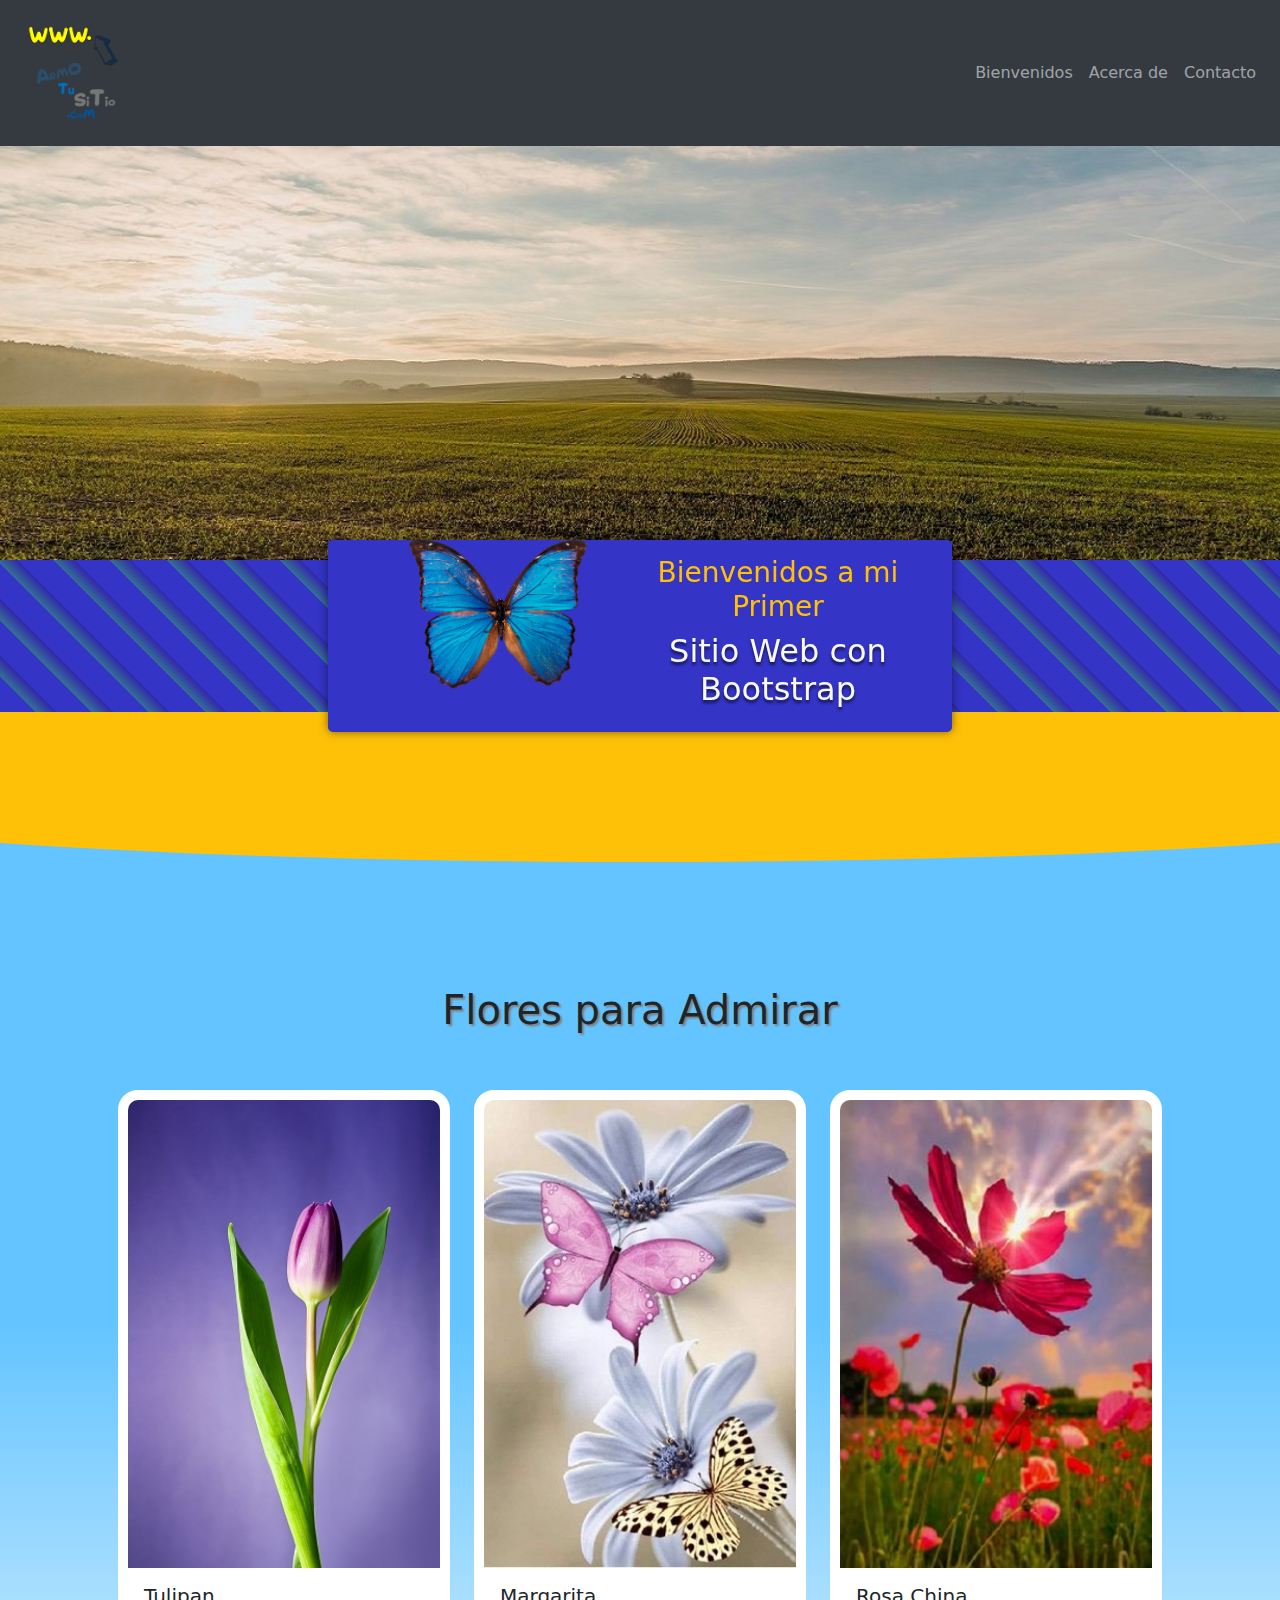
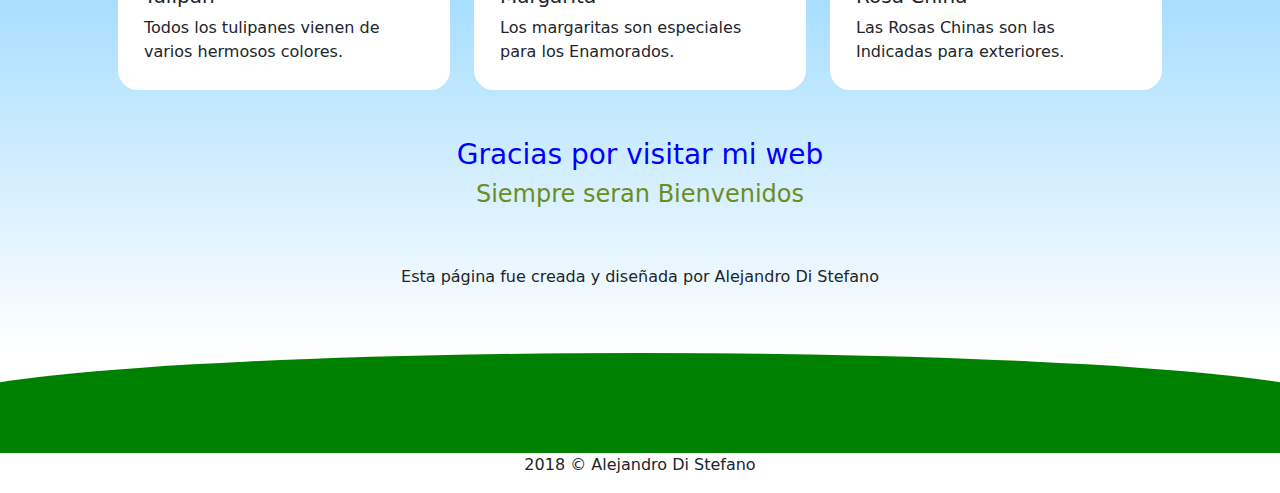
<file: index.html>
<!DOCTYPE html>
<html lang="es">

<head>
    <meta charset="UTF-8">
    <meta http-equiv="X-UA-Compatible" content="IE=edge">
    <meta name="viewport" content="width=device-width, initial-scale=1.0">
    <title>Bienvenidos</title>
    <link rel="stylesheet" href="./css/bootstrap.min.css">
    <link rel="stylesheet" href="./css/styles.css">
</head>

<body>
    <nav class="navbar navbar-expand-sm navbar-dark bg-dark">
        <div class="container-fluid">
            <a class="navbar-brand" href="#">
                <img src="./img/Logo.png" alt="Logotipo de Armotusitio">
            </a>
            <button class="navbar-toggler" type="button" data-toggle="collapse" data-target="#navbarsupportedcontent"
                aria-controls="navbarsupportedcontent" aria-expanded="false" aria-label="Toogle navigation">
                <span class="navbar-toggler-icon"> </span>
            </button>
            <div class="collapse navbar-collapse" id="navbarsupportedcontent">
                <ul class="navbar-nav ml-auto">
                    <li class="nav-item"><a class="nav-link" href="index.html">Bienvenidos</a></li>
                    <li class="nav-item"><a class="nav-link" href="abbout.html">Acerca de</a></li>
                    <li class="nav-item"><a class="nav-link" href="contacto.html">Contacto</a></li>
                </ul>
            </div>
        </div>
    </nav>

    <div class="carousel slide" id="mainslider" data-ride="carousel">
        <div class="carousel-inner">
            <div class="carousel-item active">
                <img src="./img/paisaje.jpg" alt="paisaje" class="d-blocj w-100">
            </div>
            <div class="carousel-item">
                <img src="./img/barca.jpg" alt="paisaje" class="d-blocj w-100">
            </div>
            <div class="carousel-item">
                <img src="./img/cielo.jpg" alt="paisaje" class="d-blocj w-100">
            </div>
        </div>

    </div>

    <div id="ribbon" class="container-fluid">
        <div id="birthday" class="container w-50 px-5 rounded-lg">

            <div class="row align-items-md-center">
                <div class="col-sm p-3">
                    <img src="./img/mariposa.png" class="w-100 mx-auto d-block" alt="mariposa">
                </div>

                <div class="col-sm p-3 text-light text-center">
                    <p class="text-warning h3">Bienvenidos a mi Primer</p>
                    <h4 class="h2 text-shadow"> Sitio Web con Bootstrap</h4>
                </div>
            </div>
        </div>
    </div>

    <div id="separador-ribbon">
        <div class="content bg-warning">

        </div>
    </div>

    <div id="flores">
        <div class="container-md p-5">
            <div class="row pt-5">
                <h1 class="text-center pb-5 pt-5 h1">Flores para Admirar</h1>
            </div>

            <div class="row">

                <div class="col-sm">
                    <div class="card w-100 card-border mb-5">
                        <img src="./img/flor01.jpg" class="card-img-top" alt="Flor1">
                        <div class="card-body">
                            <h5 class="card-tittle"> Tulipan </h5>
                            <p class="card-text"> Todos los tulipanes vienen de varios hermosos colores.</p>
                        </div>
                    </div>
                </div>

                <div class="col-sm">
                    <div class="card w-100 card-border mb-5">
                        <img src="./img/flor02.jpg" class="card-img-top" alt="Flor2">
                        <div class="card-body">
                            <h5 class="card-tittle"> Margarita </h5>
                            <p class="card-text"> Los margaritas son especiales para los Enamorados.</p>
                        </div>
                    </div>
                </div>

                <div class="col-sm">
                    <div class="card w-100 card-border mb-5">
                        <img src="./img/flor03.jpg" class="card-img-top" alt="Flor3">
                        <div class="card-body">
                            <h5 class="card-tittle"> Rosa China </h5>
                            <p class="card-text"> Las Rosas Chinas son las Indicadas para exteriores.</p>
                        </div>
                    </div>
                </div>

            </div>

            <div class="row">
                <div class="col">
                    <h3 class="text-center" style="color: blue;">Gracias por visitar mi web</h3>

                    <h4 class="text-center" style="color: olivedrab;">Siempre seran Bienvenidos</h4><br><br>

                    <p class="pie">Esta página fue creada y diseñada por Alejandro Di Stefano</p>
                </div>
            </div>
        </div>
    </div>

    <div id="separador-base">
        <div class="content bg-succes">
            
        </div>
    </div>
    <footer>
        <p style="text-align: center;">
            2018 &copy; Alejandro Di Stefano
        </p>
    </footer>

    <script src="./js/popper.min.js"></script>
    <script src="./js/bootstrap.min.js"></script>

</body>

</html>
</file>
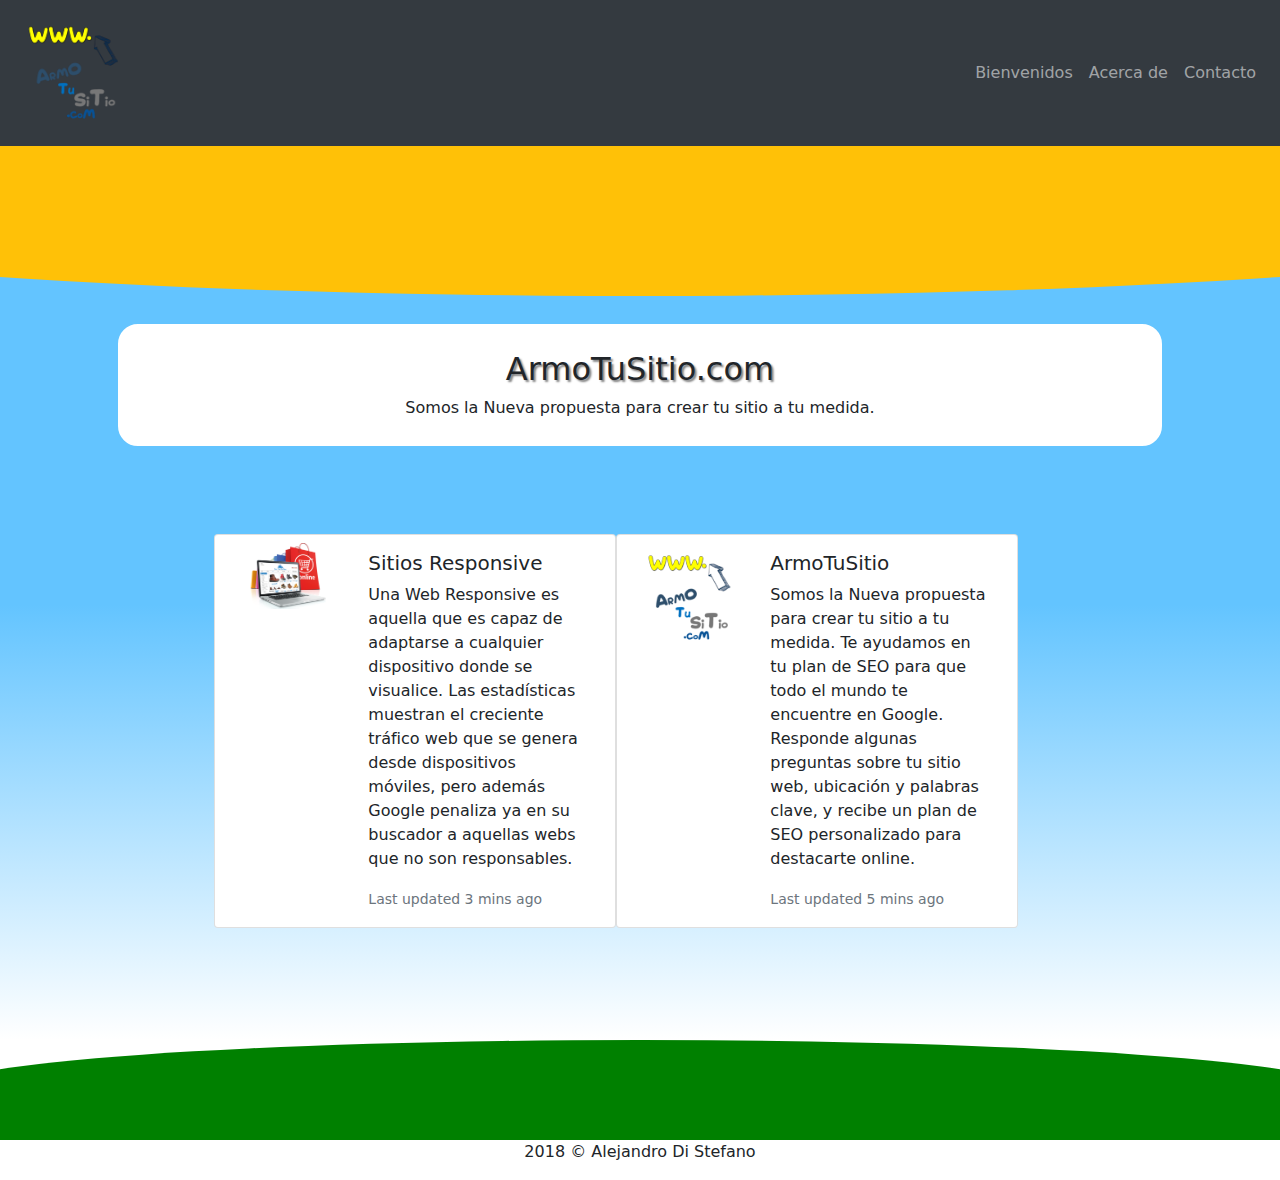
<file: abbout.html>
<!DOCTYPE html>
<html lang="es">

<head>
    <meta charset="UTF-8">
    <meta http-equiv="X-UA-Compatible" content="IE=edge">
    <meta name="viewport" content="width=device-width, initial-scale=1.0">
    <title>Acerca de</title>
    <link rel="stylesheet" href="./css/bootstrap.min.css">
    <link rel="stylesheet" href="./css/styles.css">
</head>

<body>
    <nav class="navbar navbar-expand-sm navbar-dark bg-dark">
        <div class="container-fluid">
            <a class="navbar-brand" href="#">
                <img src="./img/Logo.png" alt="Logotipo de Armotusitio">
            </a>
            <button class="navbar-toggler" type="button" data-toggle="collapse" data-target="#navbarsupportedcontent"
                aria-controls="navbarsupportedcontent" aria-expanded="false" aria-label="Toogle navigation">
                <span class="navbar-toggler-icon"> </span>
            </button>
            <div class="collapse navbar-collapse" id="navbarsupportedcontent">
                <ul class="navbar-nav ml-auto">
                    <li class="nav-item"><a class="nav-link" href="index.html">Bienvenidos</a></li>
                    <li class="nav-item"><a class="nav-link" href="abbout.html">Acerca de</a></li>
                    <li class="nav-item"><a class="nav-link" href="contacto.html">Contacto</a></li>
                </ul>
            </div>
        </div>
    </nav>
    <div id="separador-ribbon">
        <div class="content bg-warning">
        </div>

    </div>
    <div id="flores1">
        <div class="container-md p-5">
            <div class="row col-sm">
                <div class="card-deck">
                    <div class="card w-100 card-border mb-5">
                        <div class="card-body">
                            <h2 class="card-title text-center">ArmoTuSitio.com</h2>
                            <p class="card-text text-center">Somos la Nueva propuesta para crear tu sitio a tu medida.
                            </p>

                        </div>
                    </div>
                </div>
            </div>

            <div class="container-md p-5 text-black-80">
                <div class="row row-cols-1 row-cols-md-2 g-2 px-5 mx-auto">
                    <div class="row col-sm">
                        <div class="card mb-3" style="max-width: 540px;">
                            <div class="row g-0">
                                <div class="col-md-4 p-2">
                                    <img src="./img/ecommerce.png" class="img-fluid rounded-start" alt="...">
                                </div>
                                <div class="col-md-8">
                                    <div class="card-body">
                                        <h5 class="card-title">Sitios Responsive</h5>
                                        <p class="card-text">Una Web Responsive es aquella que es capaz de adaptarse a
                                            cualquier dispositivo donde se visualice. Las estadísticas muestran el
                                            creciente tráfico web que se genera desde dispositivos móviles, pero además
                                            Google penaliza ya en su buscador a aquellas webs que no son responsables.
                                        </p>
                                        <p class="card-text"><small class="text-muted">Last updated 3 mins ago</small>
                                        </p>
                                    </div>
                                </div>
                            </div>
                        </div>
                    </div>
                    <div class="row col-sm">
                        <div class="card mb-3" style="max-width: 540px;">
                            <div class="row g-0">
                                <div class="col-md-4 p-2 ">
                                    <img src="./img/Logo.png" class="img-fluid rounded-start" alt="...">
                                </div>
                                <div class="col-md-8">
                                    <div class="card-body">
                                        <h5 class="card-title">ArmoTuSitio</h5>
                                        <p class="card-text">Somos la Nueva propuesta para crear tu sitio a tu medida.
                                            Te ayudamos en tu plan de SEO para que todo el mundo te encuentre en Google.
                                            Responde algunas preguntas sobre tu sitio web, ubicación y palabras clave, y
                                            recibe un plan de SEO personalizado para destacarte online.</p>
                                        <p class="card-text"><small class="text-muted">Last updated 5 mins ago</small>
                                        </p>
                                    </div>
                                </div>
                            </div>
                        </div>
                    </div>
                </div>
            </div>
        </div>
    </div>
    <div id="separador-base">
        <div class="content bg-succes"></div>
    </div>
    <footer>
        <p style="text-align: center;">
            2018 &copy; Alejandro Di Stefano
        </p>
    </footer>

    <span class="ir-arriba icon-arrow-up2"></span>
    <script src="./js/popper.min.js"></script>
    <script src="./js/bootstrap.min.js"></script>
</body>

</html>
</file>
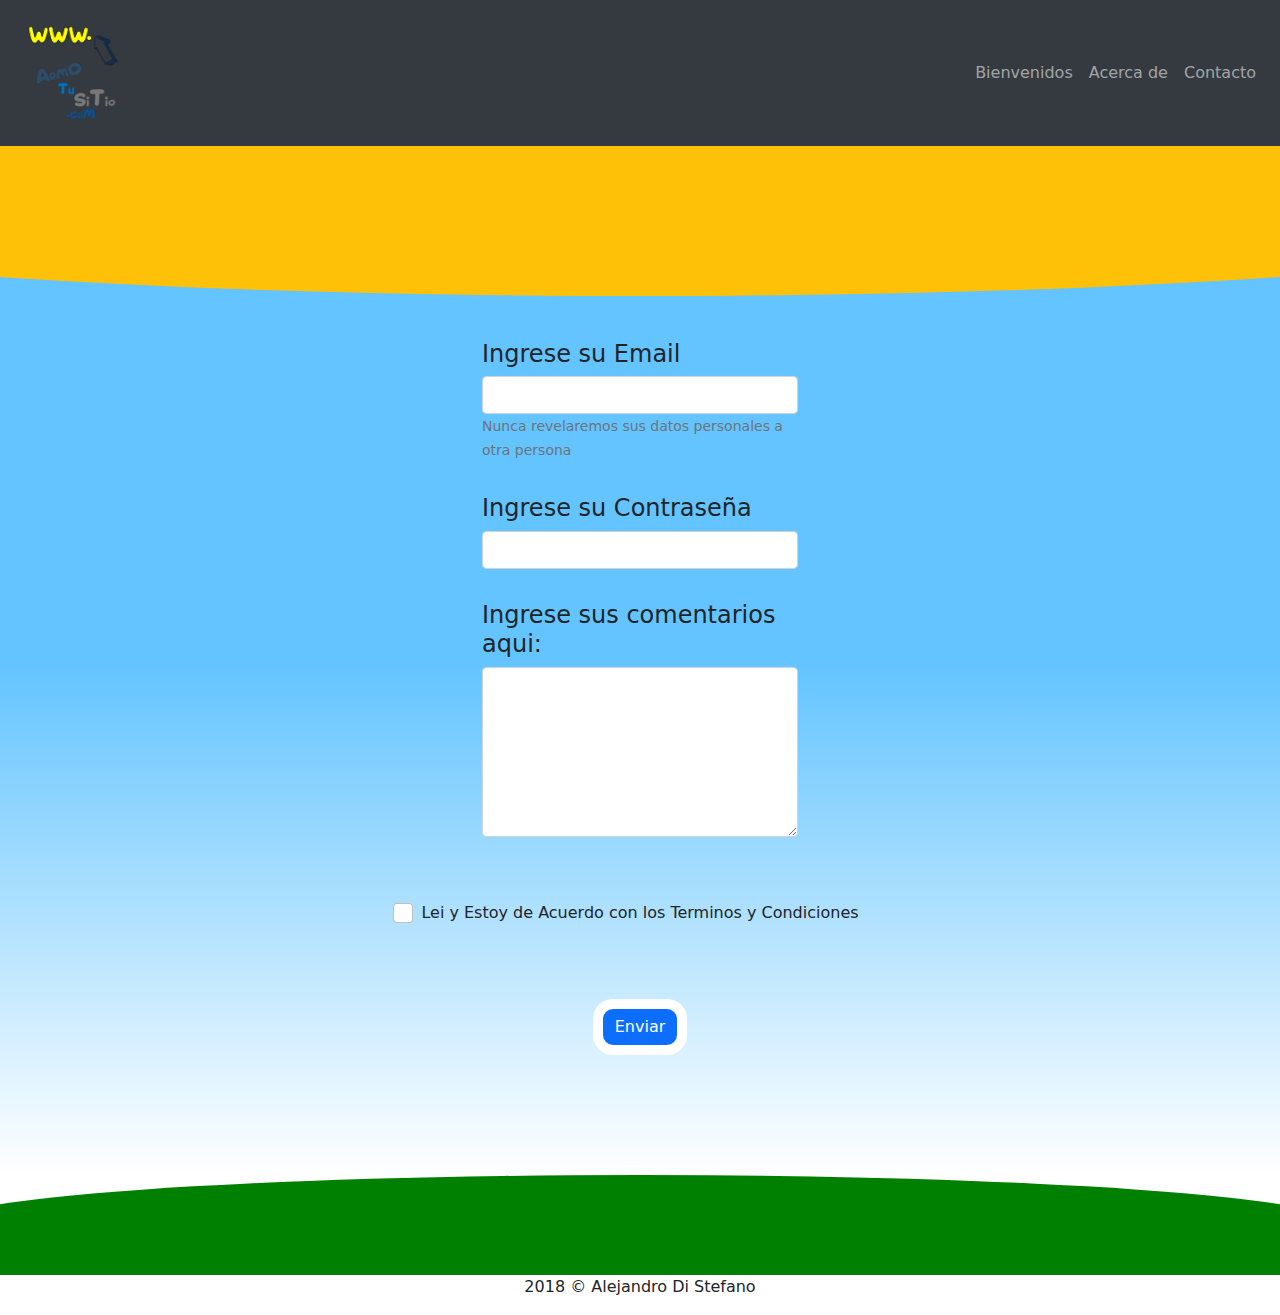
<file: contacto.html>
<!DOCTYPE html>
<html lang="es">

<head>
    <meta charset="UTF-8">
    <meta http-equiv="X-UA-Compatible" content="IE=edge">
    <meta name="viewport" content="width=device-width, initial-scale=1.0">
    <title>Contacto</title>
    <link rel="stylesheet" href="./css/bootstrap.min.css">
    <link rel="stylesheet" href="./css/styles.css">
</head>

<body>
    <nav class="navbar navbar-expand-sm navbar-dark bg-dark">
        <div class="container-fluid">
            <a class="navbar-brand" href="#">
                <img src="./img/Logo.png" alt="Logotipo de Armotusitio">
            </a>
            <button class="navbar-toggler" type="button" data-toggle="collapse" data-target="#navbarsupportedcontent"
                aria-controls="navbarsupportedcontent" aria-expanded="false" aria-label="Toogle navigation">
                <span class="navbar-toggler-icon"> </span>
            </button>
            <div class="collapse navbar-collapse" id="navbarsupportedcontent">
                <ul class="navbar-nav ml-auto">
                    <li class="nav-item"><a class="nav-link" href="index.html">Bienvenidos</a></li>
                    <li class="nav-item"><a class="nav-link" href="abbout.html">Acerca de</a></li>
                    <li class="nav-item"><a class="nav-link" href="contacto.html">Contacto</a></li>
                </ul>
            </div>
        </div>
    </nav>
    <div id="separador-ribbon">
        <div class="content bg-warning">

        </div>
    </div>
    <div id="flores1">
        <form class="container formulario">
            <div class="form-group p-3 col-4">
                <label for="exampleInputEmail1">
                    <h4>Ingrese su Email</h4>
                </label>
                <input type="email" class="form-control" id="exampleInputEmail1" aria-describedby="emailHelp">
                <small id="emailHelp" class="form-text text-muted">Nunca revelaremos sus datos personales a otra
                    persona</small>
            </div>
            <div class="form-group p-3 col-4">
                <label for="exampleInputPassword1">
                    <h4>Ingrese su Contraseña</h4>
                </label>
                <input type="password" class="form-control" id="exampleInputPassword1">
            </div>
            <div class="form-group p-3 col-4">
                <label for="exampleFormControlTextarea1">
                    <h4>Ingrese sus comentarios aqui:</h4>
                </label>
                <textarea class="form-control p-5" id="exampleFormControlTextarea1" rows="3"></textarea>
            </div>
            <div class="form-group form-check p-5">
                <input type="checkbox" class="form-check-input" id="exampleCheck1">
                <label class="form-check-label" for="exampleCheck1">Lei y Estoy de Acuerdo con los Terminos y
                    Condiciones</label>
            </div>
            <div class=" p-lg-4">
                <button type="submit" class="btn btn-primary card-border mb-5">Enviar</button>
            </div>

        </form>

    </div>
    <div id="separador-base">
        <div class="content bg-succes"></div>
    </div>
    <footer>
        <p style="text-align: center;">
            2018 &copy; Alejandro Di Stefano
        </p>
    </footer>

    <script src="./js/popper.min.js"></script>
    <script src="./js/bootstrap.min.js"></script>
</body>

</html>
</file>
<file: css/styles.css>
#ribbon{
    background-color: rgb(52, 52, 199) ;
    background-image: repeating-linear-gradient(45deg, transparent, transparent 25px, rgb(53, 113, 148) 25px, rgba(47, 25, 143, 0.5) 40px);
}

#ribbon::after{
    content: '';
    background-color: transparent;
    display: block;
    height: 20px;
    width: 50%;
    margin: 0 auto;
    position: relative;
    left: auto;
    margin-top: -40px;
}

#birthday{
    background-color: rgb(52, 52, 199);
    position: relative;
    margin-top: -20px;
    z-index: 10;
    box-shadow: 0 0 10px rgba(0,0,0,0.5);
}
#birthday img{
    position: relative;
    margin-top: -50px;
}
.text-shadow{
    text-shadow: 0 3px 3px rgba(0,0,0,.6);
}
#separador-ribbon{
    width: 100%;
    overflow: hidden;
    position: relative;
    z-index: 2;
}

#separador-ribbon .content{
    width: 150%;
    height: 150px;
    margin-left: -25%;
    border-bottom-left-radius: 50%;
    border-bottom-right-radius: 50%;
}
.card-border{
    border: solid 10px white;
    border-radius: 20px;
    overflow: hidden;
    transition: all ease-out 0.2s;
}
.card-border:hover{
    transform: scale(1.05);
}
#flores{
    background: rgb(255,255,255);
    background: linear-gradient(0deg, rgba(255,255,255,1) 0%, rgba(99,196,255,1) 57%);
    background-repeat: repeat-x;
    background-size: 75%;
    margin-top: -20px;
}
#separador-base{
    width: 100%;
    overflow: hidden;
    position: relative;
    z-index: 2;
}
#separador-base .content{
    background: green;
    width: 110%;
    height: 100px;
    margin-left: -5%;
    border-top-left-radius: 50%;
    border-top-right-radius: 50%;
}
#flores1{
    background: rgb(255,255,255);
    background: linear-gradient(0deg, rgba(255,255,255,1) 0%, rgba(99,196,255,1) 57%);
    background-repeat: repeat-x;
    background-size: 100%;
    margin-top: -20px;
    
}
h2{
    text-shadow: 2px 2px 2px gray;
}
h1{
    text-shadow: 2px 2px 2px gray;
}

img {
    width: 100%;
    height: auto;
    }

.pie{
    text-align: center;
}

.formulario{
    display: flex;
    flex-direction: column;
    justify-content: center;
    align-items: center;
    padding: 3rem;
}
</file>
